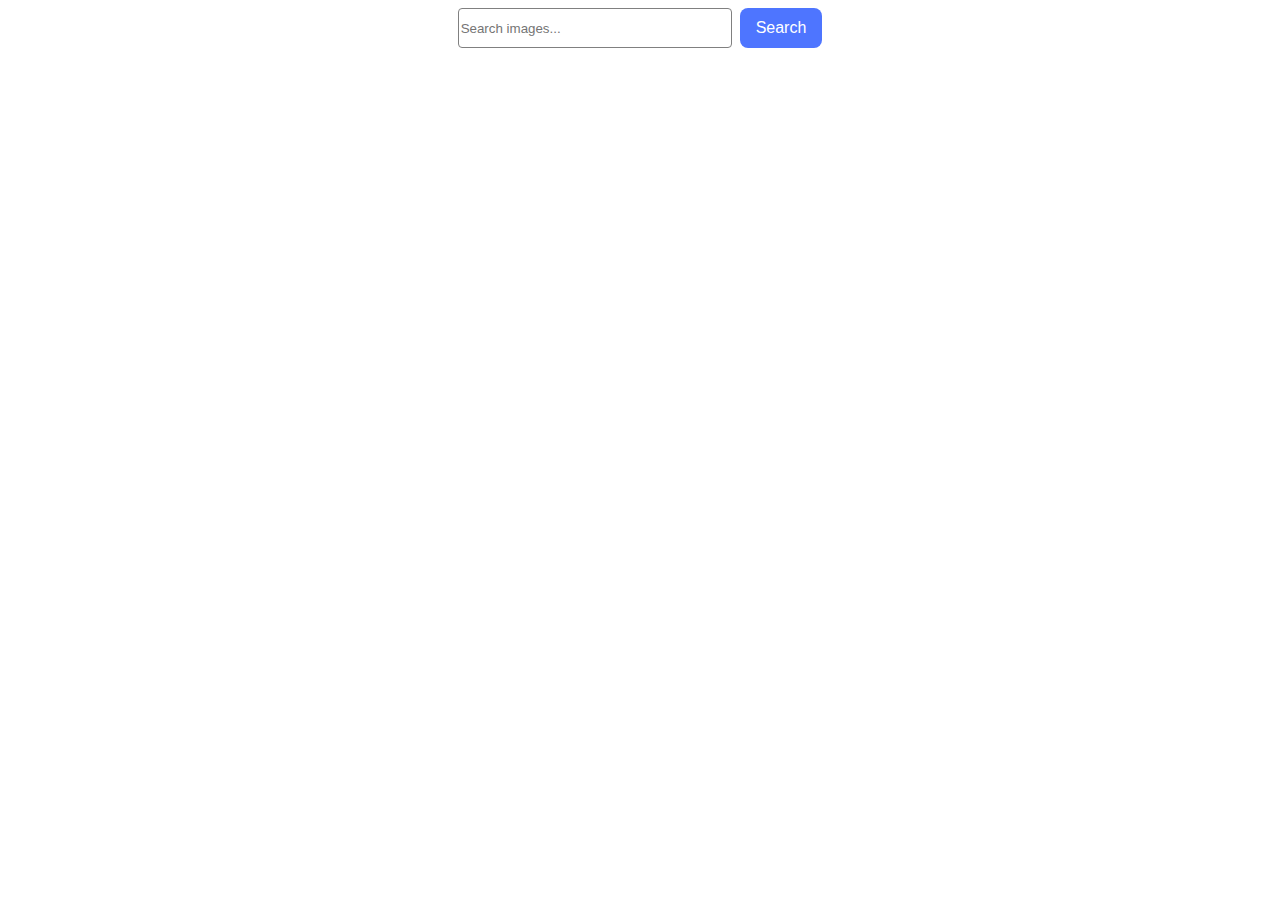
<file: src/index.html>
<!DOCTYPE html>
<html lang="en">
  <head>
    <meta charset="UTF-8" />
    <link rel="icon" type="image/svg+xml" href="/favicon.svg" />
    <meta name="viewport" content="width=device-width, initial-scale=1.0" />
    <title>Vanilla App Template</title>
    <link rel="stylesheet" href="./css/styles.css" />
    <link rel="preconnect" href="https://fonts.googleapis.com">
<link rel="preconnect" href="https://fonts.gstatic.com" crossorigin>
<link href="https://fonts.googleapis.com/css2?family=Montserrat:ital,wght@0,100..900;1,100..900&family=Russo+One&display=swap" rel="stylesheet">
  </head>
  <body>
    <form class="form">
    <input type="text" id="nameImg" name="nameImg" placeholder="Search images...">
    <button type="submit">Search</button>
    </form>
      <div class="elementPhoto">
        <ul class="gallery"></ul>
      </div>
      <button class="btn_load_more" >Load more</button>
    </form>
  <span class="loader" id="loader" ></span>

    <script type="module" src="./main.js"></script>
  </body>
</html>
</file>
<file: src/css/styles.css>
/**
  |============================
  | include css partials with
  | default @import url()
  |============================
*/
@import url('./reset.css');

body {
  font-family: "Montserrat", sans-serif;
  font-optical-sizing: auto;
  font-weight: weight;
  font-style: normal;
}

.loader {
  box-sizing: border-box;
  display: none;
  width: 50px;
  height: 80px;
  border-top: 5px solid red;
  border-bottom: 5px solid red;
  position: absolute;
  left: 50%;
  background: linear-gradient(#FF3D00 30px, transparent 0) no-repeat;
  background-size: 2px 40px;
  background-position: 50% 0px;
  animation: spinx 5s linear infinite;
}

.loader:before,
.loader:after {
  content: "";
  width: 40px;
  left: 50%;
  height: 35px;
  position: absolute;
  top: 0;
  transform: translatex(-50%);
  background: rgba(216, 3, 3, 0.4);
  border-radius: 0 0 20px 20px;
  background-size: 100% auto;
  background-repeat: no-repeat;
  background-position: 0 0px;
  animation: lqt 5s linear infinite;
}

.loader:after {
  top: auto;
  bottom: 0;
  border-radius: 20px 20px 0 0;
  animation: lqb 5s linear infinite;
}

@keyframes lqt {

  0%,
  100% {
    background-image: linear-gradient(#FF3D00 40px, transparent 0);
    background-position: 0% 0px;
  }

  50% {
    background-image: linear-gradient(#FF3D00 40px, transparent 0);
    background-position: 0% 40px;
  }

  50.1% {
    background-image: linear-gradient(#FF3D00 40px, transparent 0);
    background-position: 0% -40px;
  }
}

@keyframes lqb {
  0% {
    background-image: linear-gradient(#FF3D00 40px, transparent 0);
    background-position: 0 40px;
  }

  100% {
    background-image: linear-gradient(#FF3D00 40px, transparent 0);
    background-position: 0 -40px;
  }
}

@keyframes spinx {

  0%,
  49% {
    transform: rotate(0deg);
    background-position: 50% 36px;
  }

  51%,
  98% {
    transform: rotate(180deg);
    background-position: 50% 4px;
  }

  100% {
    transform: rotate(360deg);
    background-position: 50% 36px;
  }
}

.form {
  display: flex;
  justify-content: center;
  gap: 8px;
  margin-bottom: 32px;
}

#nameImg {
  width: 268px;
  height: 36px;
  border-radius: 4px;
  border: 1px solid #808080;
}

#nameImg:hover {
  border: 1px solid #000000;
}

#nameImg:focus {
  outline: none;
  border: 1px solid #808080;
}

button {
  width: 91;
  height: 40px;
  font-size: 16px;
  font-weight: 500;
  padding: 8px 16px;
  border: none;
  border-radius: 8px;
  color: #FFFFFF;
  background-color: #4E75FF;
}

button:hover {
  background-color: #6C8CFF;
}



.elementPhoto {
  max-width: 1150px;
  margin-left: auto;
  margin-right: auto;
}

.gallery {
  display: flex;
  flex-wrap: wrap;
  gap: 24px;
  justify-content: center;
}

.imageItme {
  border: 1px solid #808080;
  width: 358px;
  height: 198px;
  position: relative;
  overflow: hidden;
}


.imgAdd {
  object-fit: cover;
  width: 360px;
  height: 200px;
}

.imgInfo {
  font-size: 12px;
  color: #2E2F42;
  position: absolute;
  bottom: 0;
  width: 100%;
  height: 48px;
  display: flex;
  justify-content: space-around;
  align-items: center;
  background-color: #FFFFFF;
}

.imgInfo p {
  font-weight: 600;
}

.info_item {
  display: flex;
  flex-direction: column;
  align-items: center;
}


.btn_load_more {
  display: none;
  margin: 10px auto;
}
</file>
